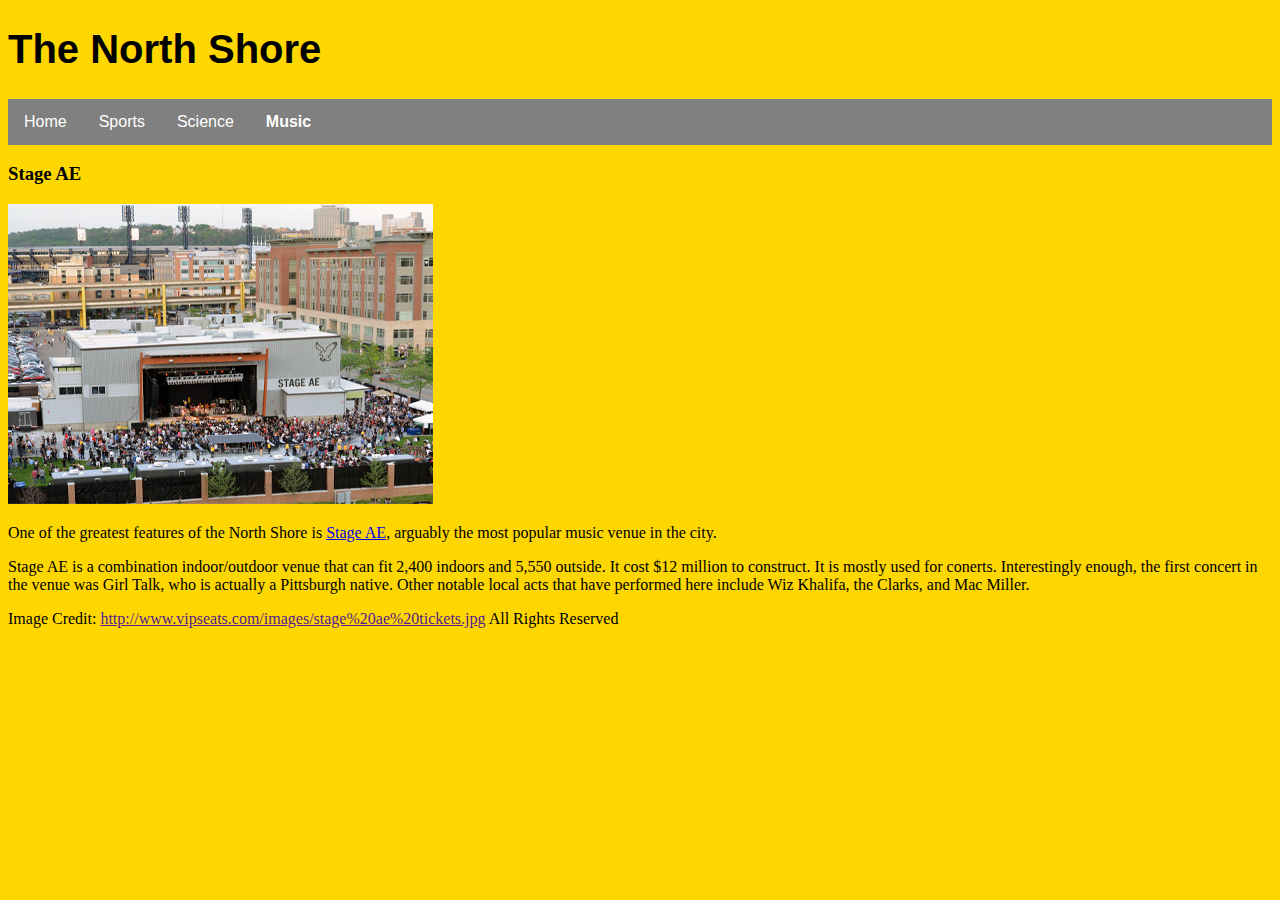
<file: music.html>
<!doctype html>

<html>

<head>
  <link rel="stylesheet" type="text/css" href="tinycorner.css">
  <title>Music</title>
</head>

<body>
  <h1>The North Shore</h1>

  <p>
    <ul>
      <li> <a href="index.html">Home</a></li>
      <li> <a href="sports.html">Sports</a></li>
      <li> <a href="science.html">Science</a></li>
      <li> <a href="music.html"><b>Music</b></a></li>
    </ul>
  </p>

<h3>
  Stage AE
</h3>
  <img src="stage1.jpg" alt="Stage AE" height="300px" width="425px">

  <p>
    One of the greatest features of the North Shore is <a href="http://promowestlive.com/concert_venues/stage-ae-pittsburgh-pennsylvania">
    Stage AE</a>, arguably the
    most popular music venue in the city.
  </p>
  <p>
    Stage AE is a combination indoor/outdoor venue that can fit 2,400 indoors
    and 5,550 outside.  It cost $12 million to construct.  It is mostly used for conerts.  Interestingly
    enough, the first concert in the venue was Girl Talk, who is actually a
    Pittsburgh native.  Other notable local acts that have performed here include
    Wiz Khalifa, the Clarks, and Mac Miller.
  </p>
</body>

<footer>
  <p>
    Image Credit: <a href>http://www.vipseats.com/images/stage%20ae%20tickets.jpg</a>
    All Rights Reserved
  </p>
</footer>

</html>
</file>
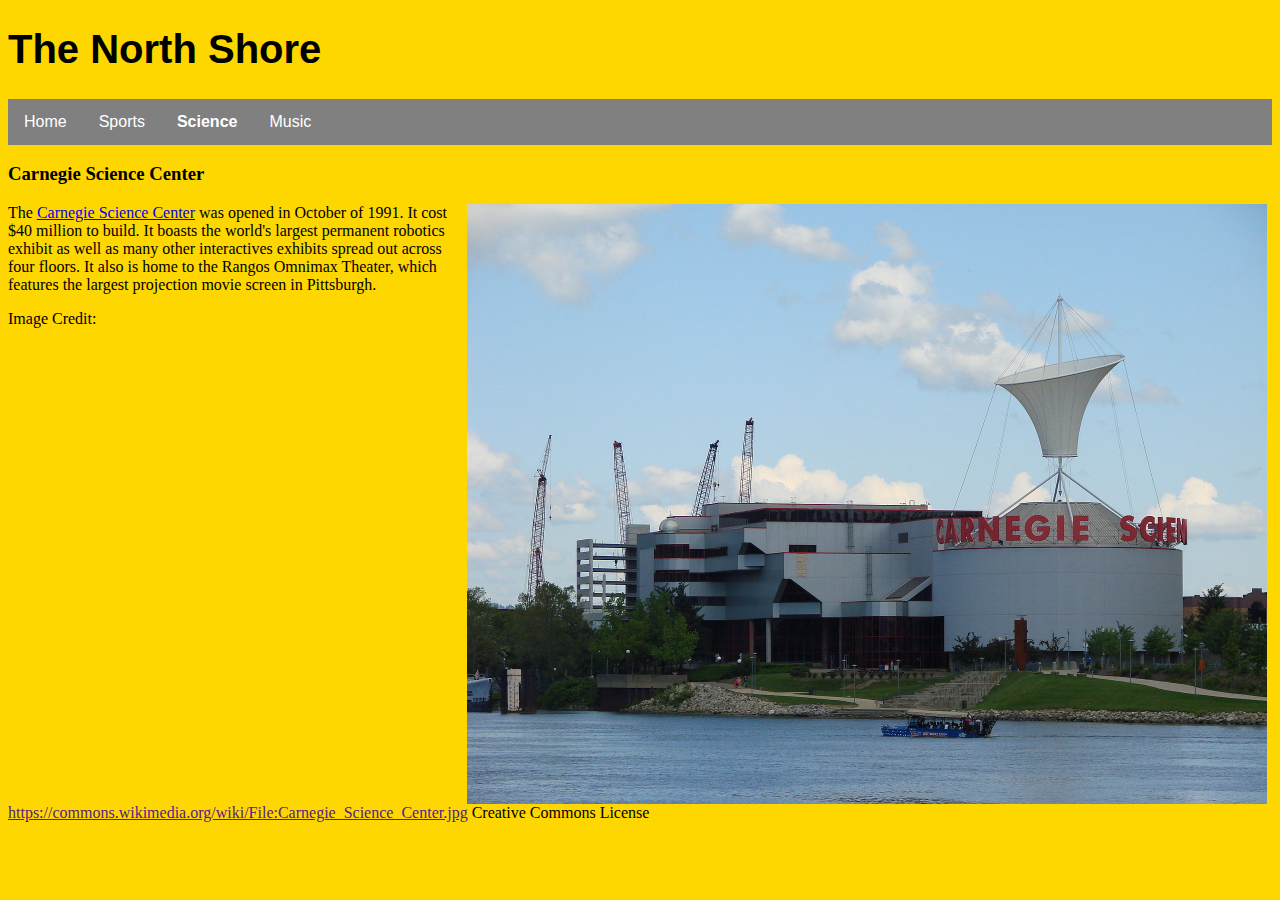
<file: science.html>
<!doctype html>
<html>

<head>
  <link rel="stylesheet" type="text/css" href="tinycorner.css">
  <title>
    Science
  </title>
</head>

  <body>
    <h1>
      The North Shore
    </h1>

    <p>
      <ul>
        <li> <a href="index.html">Home</a></li>
        <li> <a href="sports.html">Sports</a></li>
        <li> <a href="science.html"><b>Science</b></a></li>
        <li> <a href="music.html">Music </a></li>
      </ul>
    </p>

<h3>
  Carnegie Science Center
</h3>
    <img src="carnegie1.jpg" alt="PNC Park" height="600px" width="800px" align="right">

    <p>
      The <a href="http://www.carnegiesciencecenter.org">Carnegie Science Center</a> was opened in October of 1991.  It cost $40 million
      to build.  It boasts the world's largest permanent robotics exhibit as well
      as many other interactives exhibits spread out across four floors. It also
      is home to the Rangos Omnimax Theater, which features the largest projection
      movie screen in Pittsburgh.
    </p>


  </body>

  <footer>
    <p>
      Image Credit: <a href>https://commons.wikimedia.org/wiki/File:Carnegie_Science_Center.jpg</a> Creative Commons License
    </p>
  </footer>

</html>
</file>
<file: tinycorner.css>
body {
  background-color: gold
}

ul {
  list-style-type: none;
    margin: 0;
    padding: 0;
    overflow: hidden;
    background-color: gray;
}

li {
  float: left;
}

li a {
  display: block;
  color: white;
  text-align: center;
  padding: 14px 16px;
  text-decoration: none;
  font-family: sans-serif;
}

h1 {
  font-family: sans-serif;
  font-size: 250%;
}

mark {
  background-color: gold;
}

img {
  padding-right: 5px;
}
</file>
